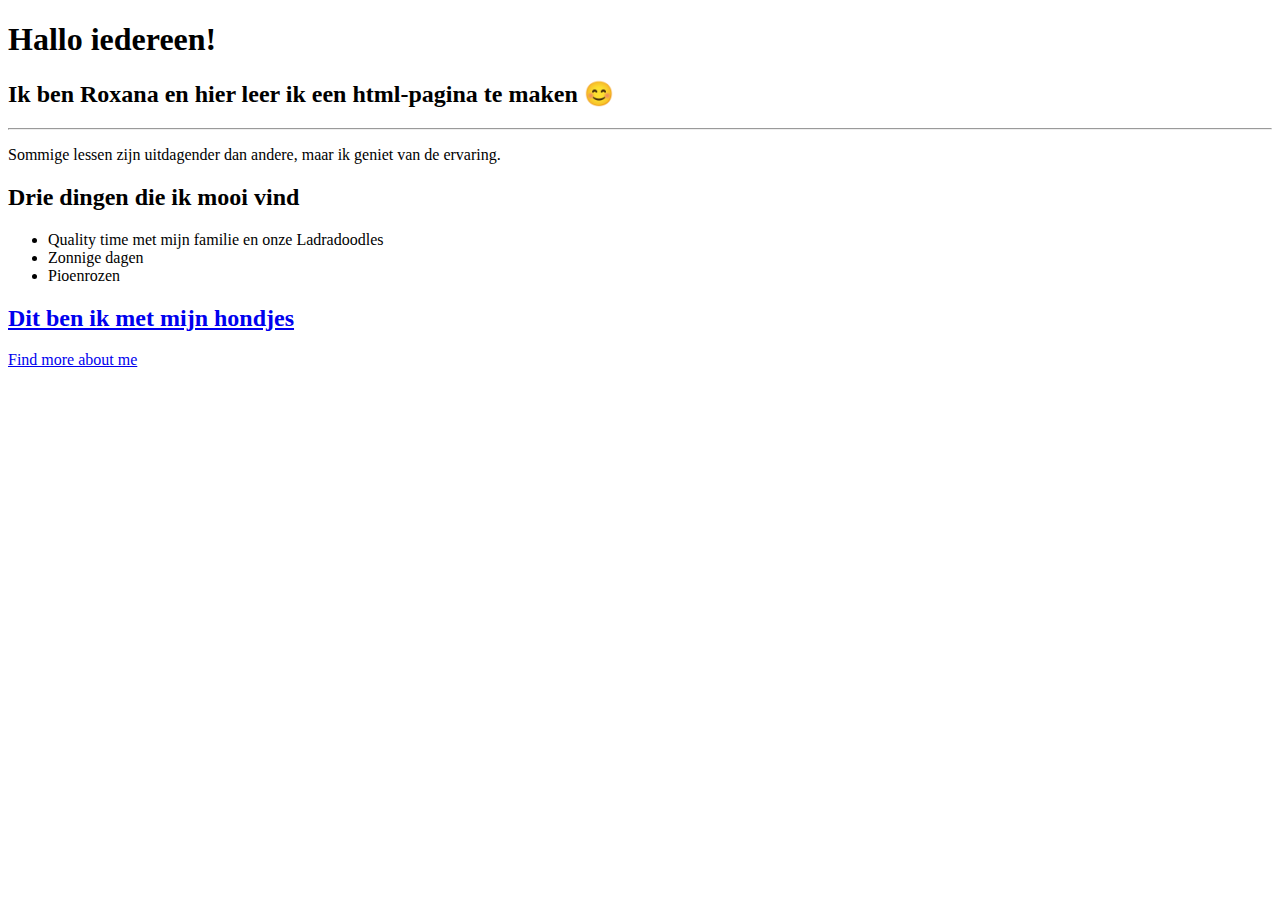
<file: index.html>
<!DOCTYPE html>
<html>

<head>
    <title> Oefenen met links en afbeeldingen @ Winc Academy </title>
</head>

<body>
    <h1> Hallo iedereen!</h1>
    <h2> Ik ben Roxana en hier leer ik een html-pagina te maken 😊 </h2>
    <hr />
    
    <p>Sommige lessen zijn uitdagender dan andere, maar ik geniet van de ervaring.</p>
    <!--Zet een lijstje van drie dingen die je mooi vindt in de pagina -->
<h2> Drie dingen die ik mooi vind</h2>
<ul> 
<li> Quality time met mijn familie en onze Ladradoodles </li>
<li> Zonnige dagen </li>
<li> Pioenrozen </li>
</ul>

    <!--Zet een foto van jezelf in de pagina, gebruik img tag--> 
    

<a href="img/Joy_and_Billy.jpg"> <h2> Dit ben ik met mijn hondjes </h2> </a> 
<!--Selecteer een foto op je computer
Kopieer deze foto en zet de kopie in de opdrachtmap
Gebruik de juiste link van de html pagina naar de foto in de img tag. -->


<!-- Voeg nog een tweede HTML pagina toe in je project map: about.html-->
<!-- Link van je eerste HTML file naar je tweede HTML file en weer terug-->
<a href="about.html"> Find more about me </a>
<!-- Vul de about.html pagina met wat informatie over jezelf en verplaats de foto van index.html naar about.html-->




</body>

</html>
</file>
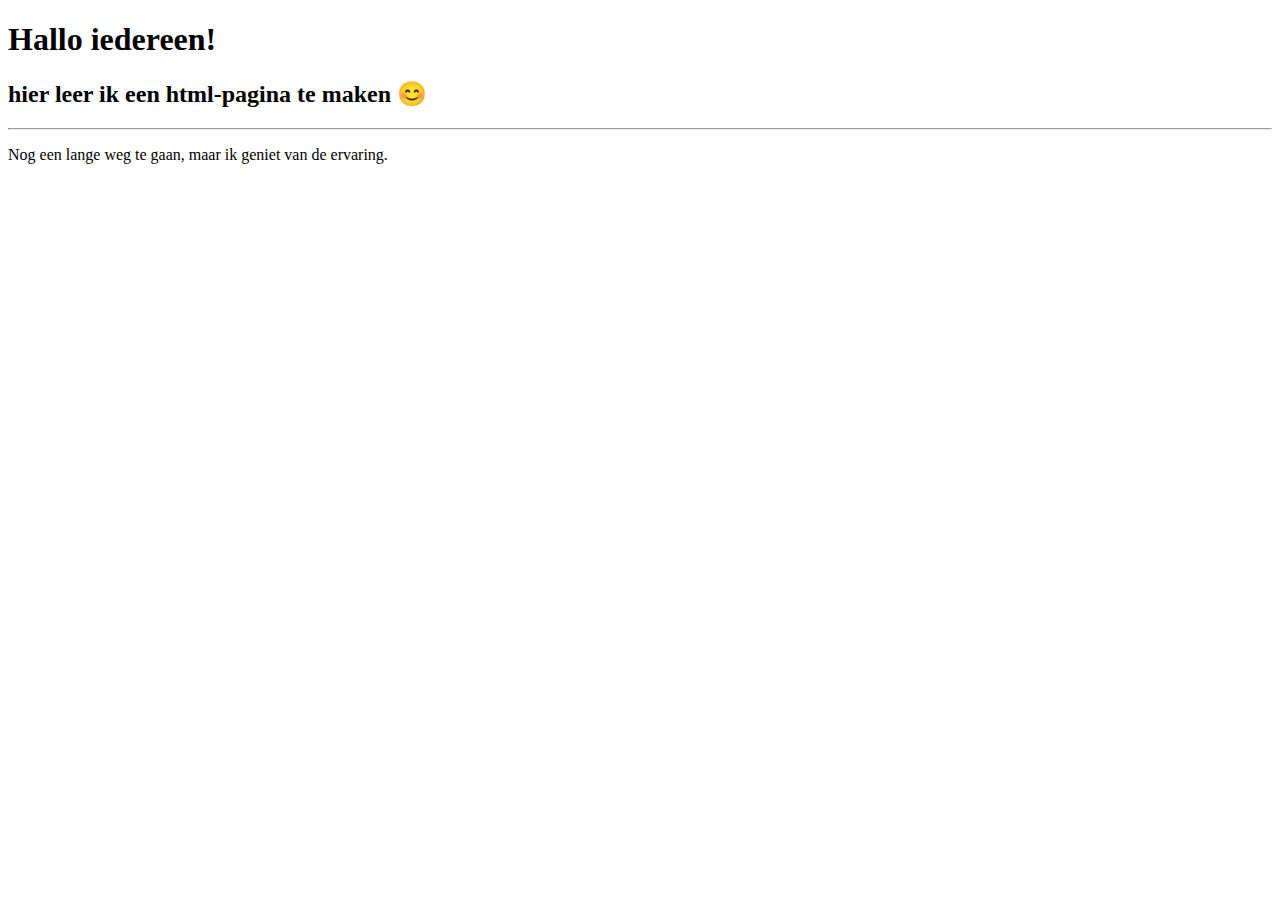
<file: Eerste opdracht_HTML/index.html>
<!DOCTYPE html>
<html>

<head>
    <!-- hier zet je de code in de head tags -->
    <title> Mijn eerste HTML pagina @ Winc Academy </title>
</head>

<body>
    <!-- hier zet je de code in de body tags-->
    <h1> Hallo iedereen!</h1>
    <h2> hier leer ik een html-pagina te maken 😊 </h2>
    <hr />

    <p>Nog een lange weg te gaan, maar ik geniet van de ervaring.</p>
</body>

</html>
</file>
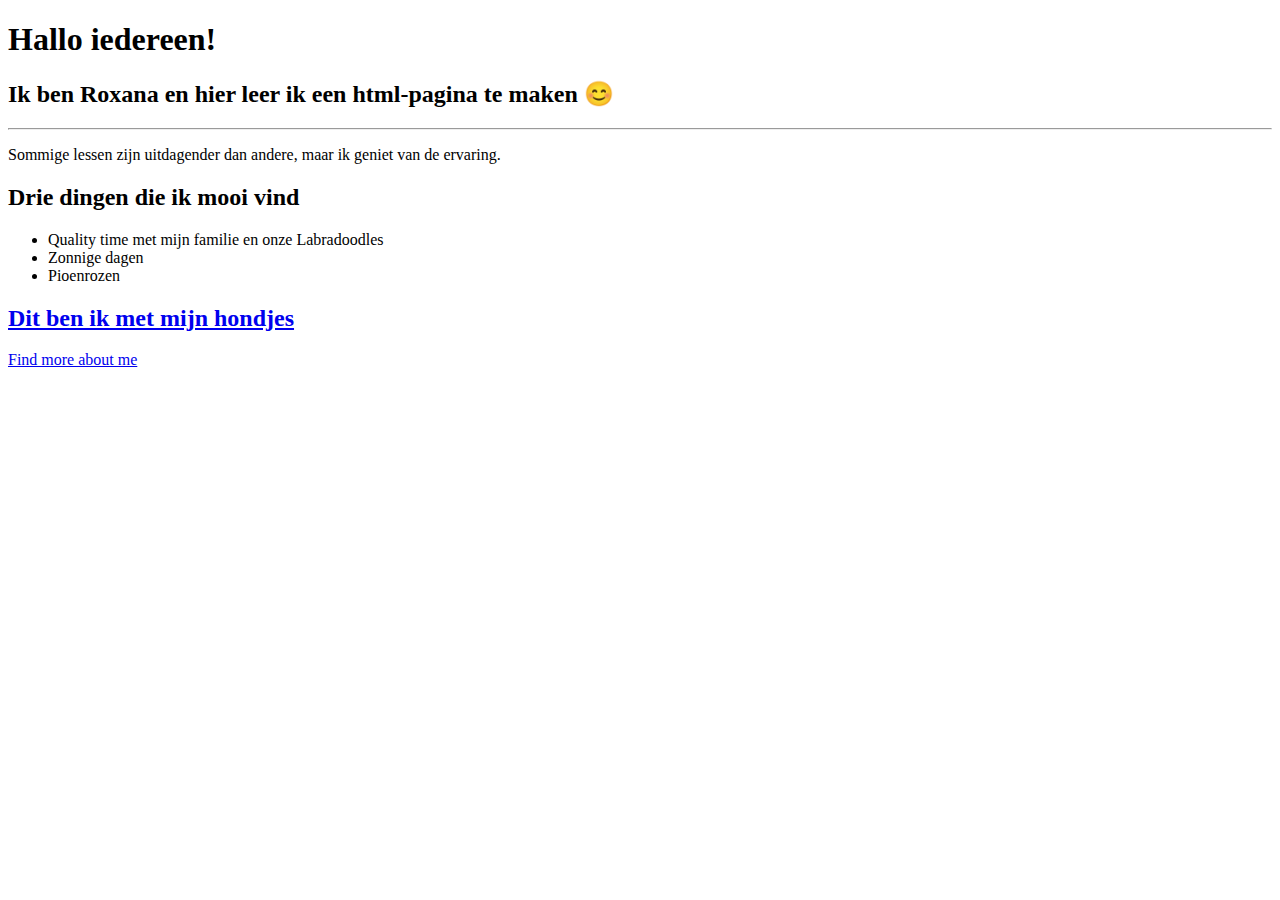
<file: opdracht_2/index.html>
<!DOCTYPE html>
<html>

<head>
    <title> Oefenen met links en afbeeldingen @ Winc Academy </title>
</head>

<body>
    <h1> Hallo iedereen!</h1>
    <h2> Ik ben Roxana en hier leer ik een html-pagina te maken 😊 </h2>
    <hr />
    
    <p>Sommige lessen zijn uitdagender dan andere, maar ik geniet van de ervaring.</p>
    <!--Zet een lijstje van drie dingen die je mooi vindt in de pagina -->
<h2> Drie dingen die ik mooi vind</h2>
<ul> 
<li> Quality time met mijn familie en onze Labradoodles </li>
<li> Zonnige dagen </li>
<li> Pioenrozen </li>
</ul>

    <!--Zet een foto van jezelf in de pagina, gebruik img tag--> 
    

<a href="img/Joy_and_Billy.jpg"> <h2> Dit ben ik met mijn hondjes </h2> </a> 
<!--Selecteer een foto op je computer
Kopieer deze foto en zet de kopie in de opdrachtmap
Gebruik de juiste link van de html pagina naar de foto in de img tag. -->


<!-- Voeg nog een tweede HTML pagina toe in je project map: about.html-->
<!-- Link van je eerste HTML file naar je tweede HTML file en weer terug-->
<a href="about.html"> Find more about me </a>
<!-- Vul de about.html pagina met wat informatie over jezelf en verplaats de foto van index.html naar about.html-->




</body>

</html>
</file>
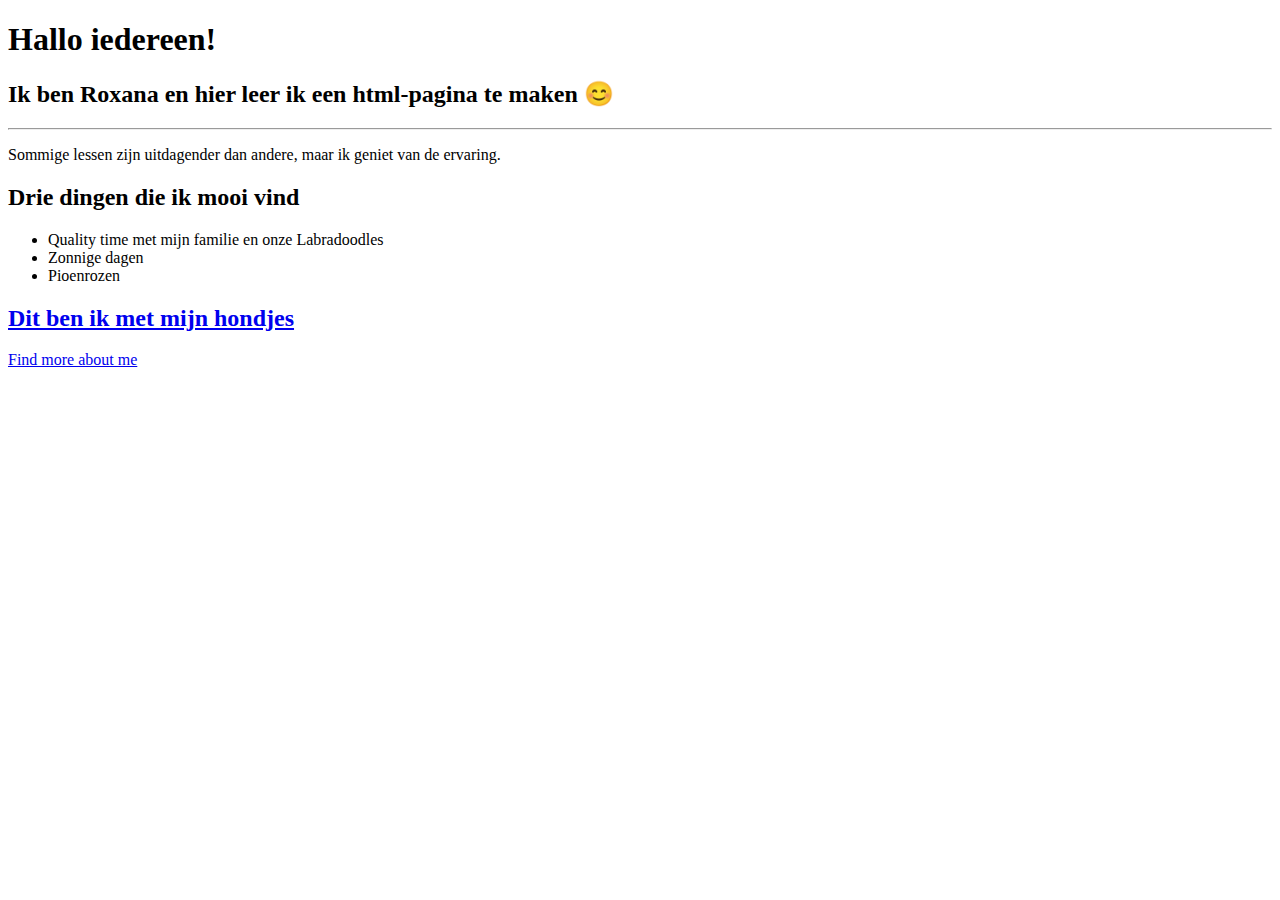
<file: opdracht_3_semantics/index.html>
<!DOCTYPE html>
<html>

<head>
    <title> Oefenen met links en afbeeldingen @ Winc Academy </title>
</head>

<body>
    <header> 
    <h1> Hallo iedereen!</h1>
    <h2> Ik ben Roxana en hier leer ik een html-pagina te maken 😊 </h2>
    <hr />
    </header>

    <main> 
    <p>Sommige lessen zijn uitdagender dan andere, maar ik geniet van de ervaring.</p>
    <!--Zet een lijstje van drie dingen die je mooi vindt in de pagina -->
    <h2> Drie dingen die ik mooi vind</h2>
    <ul>
        <li> Quality time met mijn familie en onze Labradoodles </li>
        <li> Zonnige dagen </li>
        <li> Pioenrozen </li>
    </ul>
    </main>
    <!--Zet een foto van jezelf in de pagina, gebruik img tag-->

    <nav>
    <a href="img/Joy_and_Billy.jpg">
        <h2> Dit ben ik met mijn hondjes </h2>
    </a>
    <!--Selecteer een foto op je computer
Kopieer deze foto en zet de kopie in de opdrachtmap
Gebruik de juiste link van de html pagina naar de foto in de img tag. -->


    <!-- Voeg nog een tweede HTML pagina toe in je project map: about.html-->
    <!-- Link van je eerste HTML file naar je tweede HTML file en weer terug-->
    <a href="about.html"> Find more about me </a>
    <!-- Vul de about.html pagina met wat informatie over jezelf en verplaats de foto van index.html naar about.html-->
    </nav>



</body>

</html>
</file>
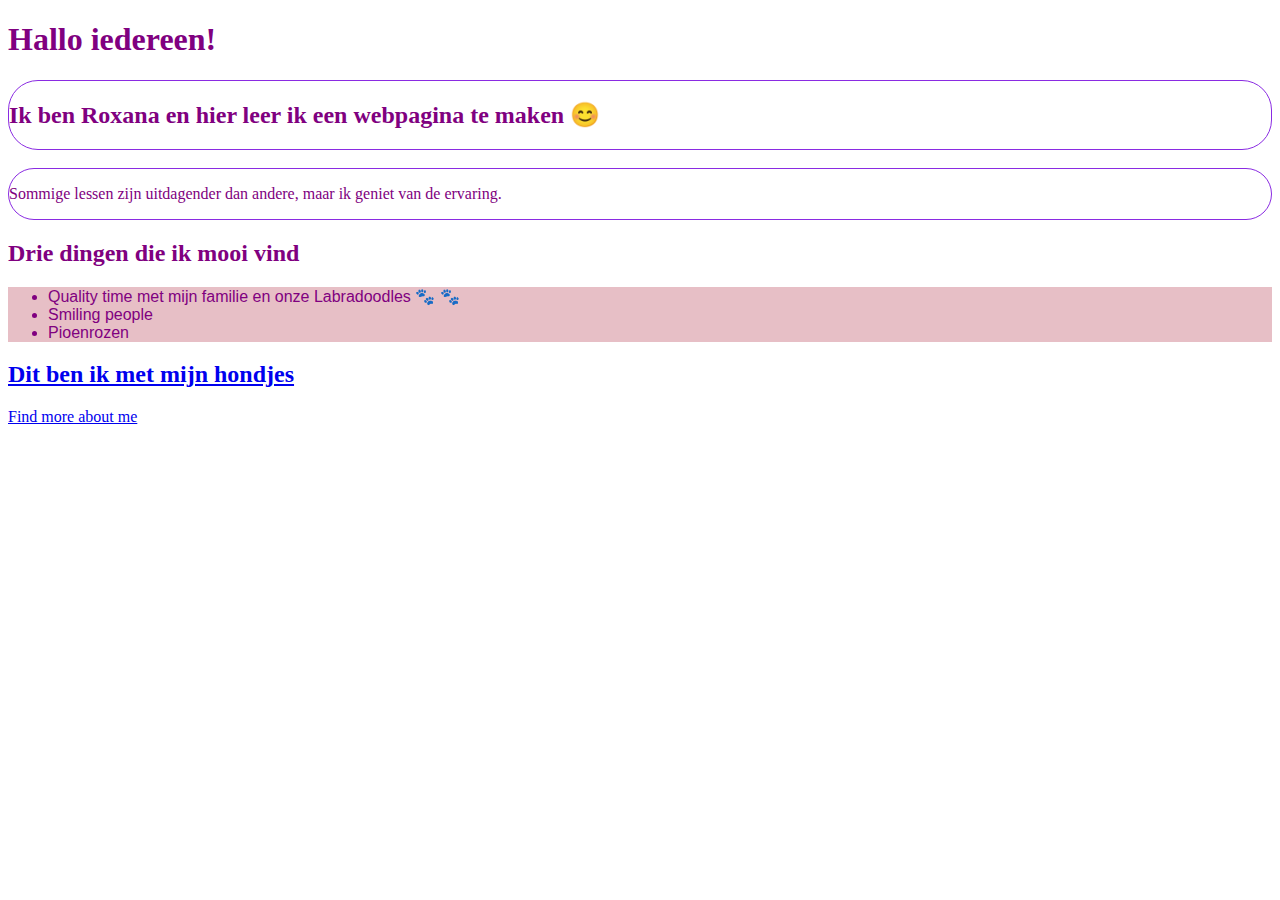
<file: opdracht_4_CSS/index.html>
<!DOCTYPE html>
<html>

<head>
    <title> Oefenen met CSS @ Winc Academy </title>
<link rel="stylesheet" type="text/css" href="styles.css">
</head>

<body>
    <header> 
    <h1> Hallo iedereen!</h1>
    <div class="black-border"> <h2> Ik ben Roxana en hier leer ik een webpagina te maken 😊 </h2>
    </div>
        <br />
    </header>

    <main> 
    <div class="black-border">  <p>Sommige lessen zijn uitdagender dan andere, maar ik geniet van de ervaring.</p>
    </div>
    <!--Zet een lijstje van drie dingen die je mooi vindt in de pagina -->
    <h2> Drie dingen die ik mooi vind</h2>
    <ul id="green-background">
        <li> Quality time met mijn familie en onze Labradoodles 🐾 🐾  </li>
        <li> Smiling people </li>
        <li> Pioenrozen </li>
    </ul>
    </main>
    <!--Zet een foto van jezelf in de pagina, gebruik img tag-->

    <nav>
    <a href="img/Joy_and_Billy.jpg">
        <h2> Dit ben ik met mijn hondjes </h2>
    </a>
    <!--Selecteer een foto op je computer
Kopieer deze foto en zet de kopie in de opdrachtmap
Gebruik de juiste link van de html pagina naar de foto in de img tag. -->


    <!-- Voeg nog een tweede HTML pagina toe in je project map: about.html-->
    <!-- Link van je eerste HTML file naar je tweede HTML file en weer terug-->
    <a href="about.html"> Find more about me </a>
    <!-- Vul de about.html pagina met wat informatie over jezelf en verplaats de foto van index.html naar about.html-->
    </nav>



</body>

</html>
</file>
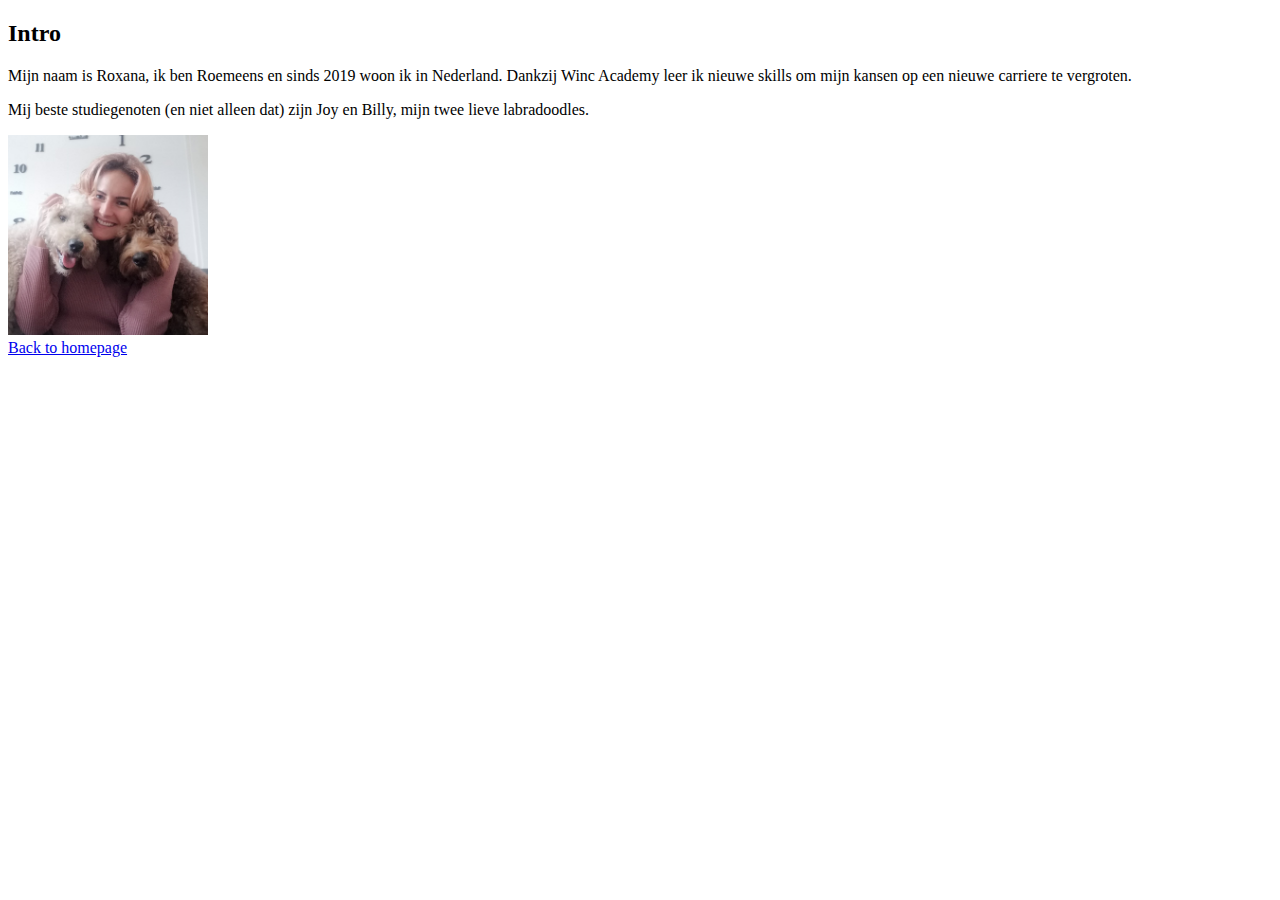
<file: opdracht_2/about.html>
<!DOCTYPE html>
<html lang="en">
<head>
    <meta charset="UTF-8">
    <meta http-equiv="X-UA-Compatible" content="IE=edge">
    <meta name="viewport" content="width=device-width, initial-scale=1.0">
    <title>About me</title>
</head>
<body>
    
    <!-- Vul de about.html pagina met wat informatie over jezelf en verplaats de foto van index.html naar about.html-->
<h2> Intro </h2> 
<p> 
    Mijn naam is Roxana, ik ben Roemeens en sinds 2019 woon ik in Nederland. 
    Dankzij Winc Academy leer ik nieuwe skills om mijn kansen op een nieuwe carriere te vergroten. 
</p> 

<p>
    Mij beste studiegenoten (en niet alleen dat) zijn Joy en Billy, mijn twee lieve labradoodles. 
</p>
    <img width="200" src="img/Joy_and_Billy.jpg">
<br>
    <!-- Link van je eerste HTML file naar je tweede HTML file en weer terug-->
    <a href="index.html"> Back to homepage </a>


</body>
</html>
</file>
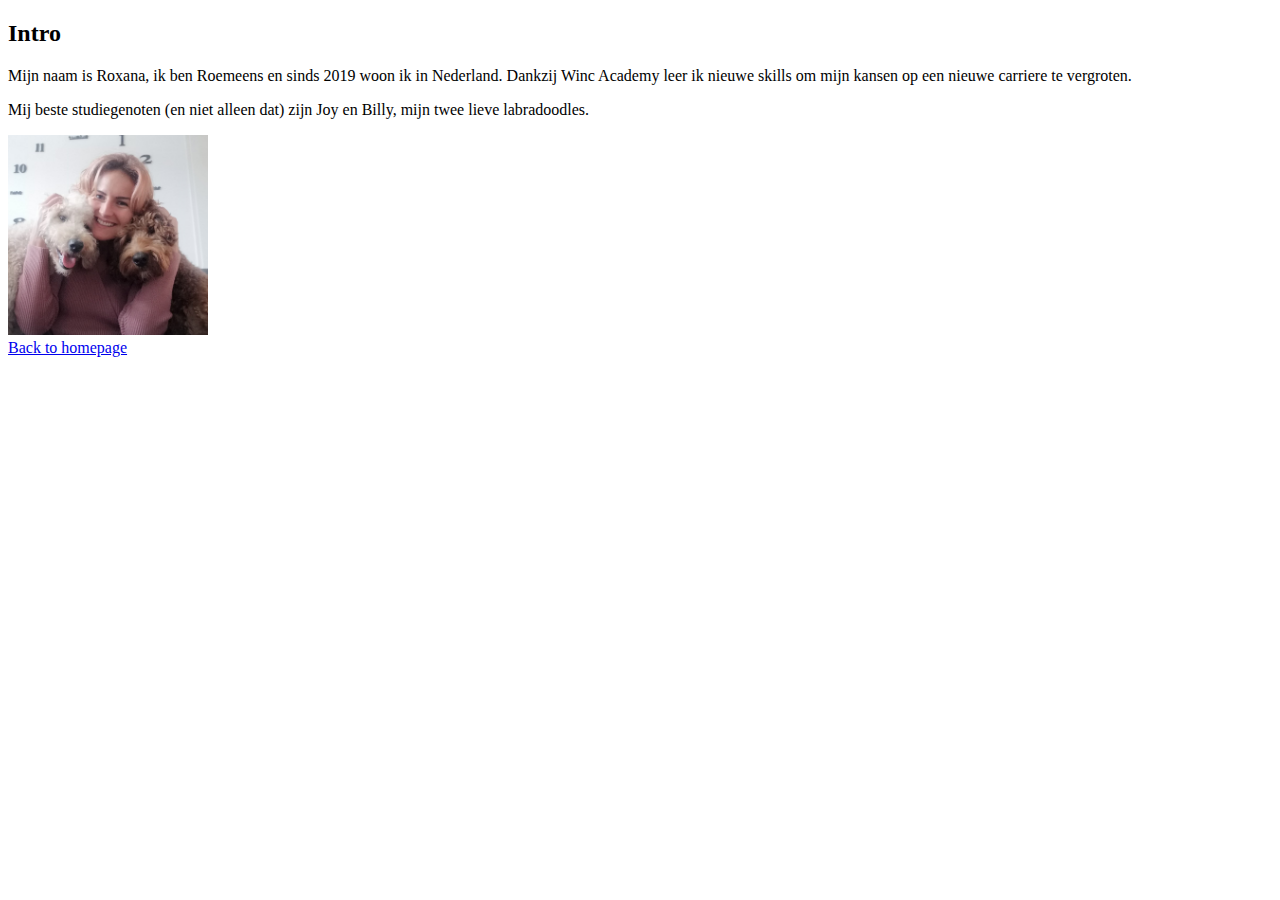
<file: opdracht_3_semantics/about.html>
<!DOCTYPE html>
<html lang="en">

<head>
    <meta charset="UTF-8">
    <meta http-equiv="X-UA-Compatible" content="IE=edge">
    <meta name="viewport" content="width=device-width, initial-scale=1.0">
    <title>About me</title>
</head>

<body>
  
    <header> 
    <!-- Vul de about.html pagina met wat informatie over jezelf en verplaats de foto van index.html naar about.html-->
    <h2> Intro </h2>
    <p>
        Mijn naam is Roxana, ik ben Roemeens en sinds 2019 woon ik in Nederland.
        Dankzij Winc Academy leer ik nieuwe skills om mijn kansen op een nieuwe carriere te vergroten.
    </p>
    </header>
    
    <nav> 
    <p>
        Mij beste studiegenoten (en niet alleen dat) zijn Joy en Billy, mijn twee lieve labradoodles.
    </p>
    <img width="200" src="img/Joy_and_Billy.jpg">
    <br>
    </nav>

    <footer> 
    <!-- Link van je eerste HTML file naar je tweede HTML file en weer terug-->
    <a href="index.html"> Back to homepage </a>

    </footer>
</body>

</html>
</file>
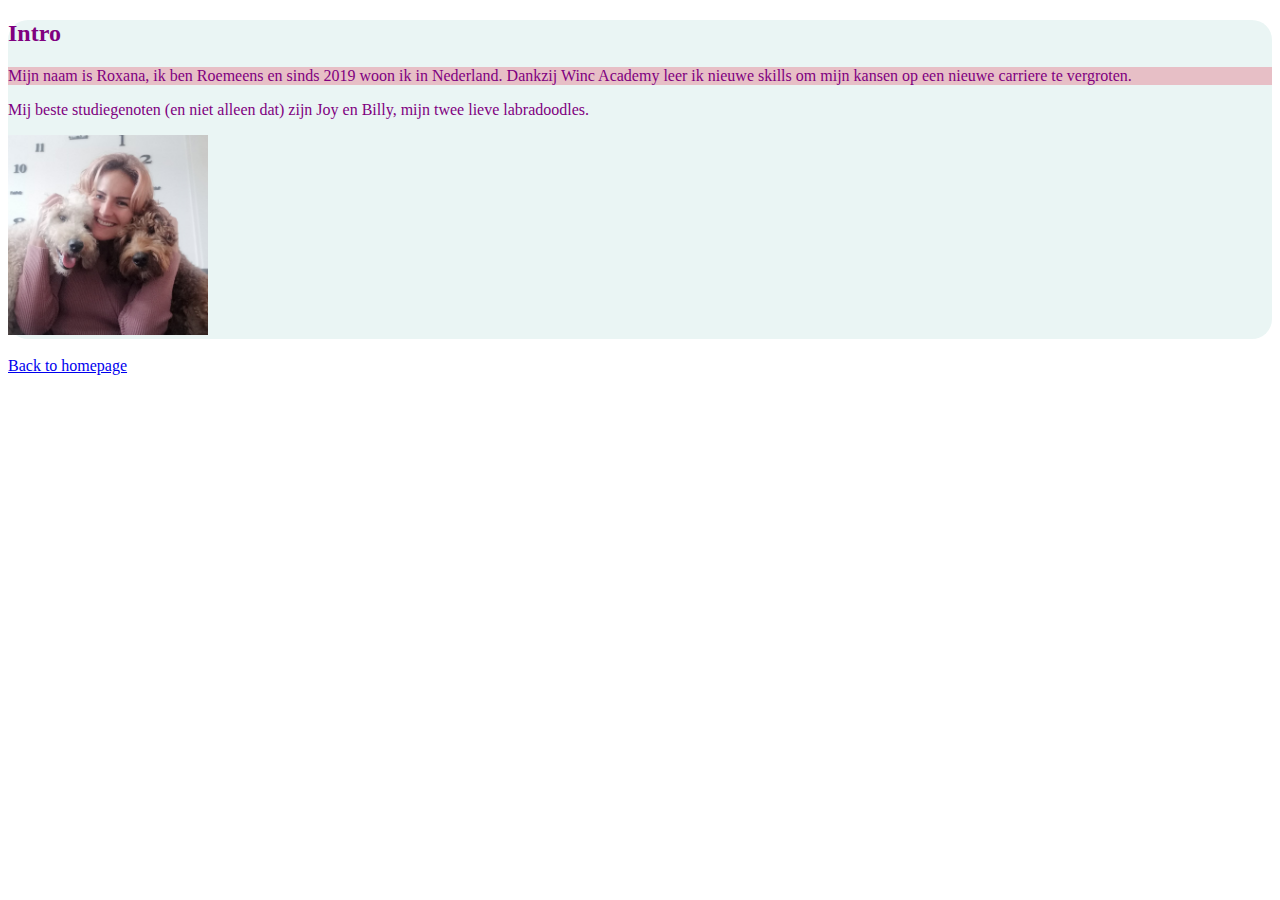
<file: opdracht_4_CSS/about.html>
<!DOCTYPE html>
<html lang="en">

<head>
    <meta charset="UTF-8">
    <meta http-equiv="X-UA-Compatible" content="IE=edge">
    <meta name="viewport" content="width=device-width, initial-scale=1.0">
    <title>About me</title>
    <link rel="stylesheet" type="text/css" href="styles.css">
</head>

<body>
    <div class="page2"> 
    <header> 
    <!-- Vul de about.html pagina met wat informatie over jezelf en verplaats de foto van index.html naar about.html-->
    <h2> Intro </h2>
    <div class="about"> 
    <p>
        Mijn naam is Roxana, ik ben Roemeens en sinds 2019 woon ik in Nederland.
        Dankzij Winc Academy leer ik nieuwe skills om mijn kansen op een nieuwe carriere te vergroten.
    </p>
    </div>
    </header>
    
    <nav> 
    <p>
        Mij beste studiegenoten (en niet alleen dat) zijn Joy en Billy, mijn twee lieve labradoodles.
    </p>
    <img width="200" src="img/Joy_and_Billy.jpg">
    <br>
    </nav>
</div>

<br/>
    <footer> 
    <!-- Link van je eerste HTML file naar je tweede HTML file en weer terug-->
    <a href="index.html"> Back to homepage </a>
    </footer>
    
</body>

</html>
</file>
<file: opdracht_4_CSS/styles.css>
body { 
        color: purple;
  }

  .black-border {
        border: 1px solid blueviolet;
        border-radius: 30px;
  }

  #green-background {
      background-color: rgb(231, 191, 198);
    font-size: medium;
    font-family: 'Segoe UI', Tahoma, Geneva, Verdana, sans-serif;
    }

    .page2 {
    background-color: rgb(234, 245, 244);
    border: 1px solid blueviolet;
border-radius: 20px;
position: relative; 
padding left: 10px; 
padding right: 10px;
border-style: hidden;   
    }

    .about {
background-color: rgb(231, 191, 198);
    }
</file>
